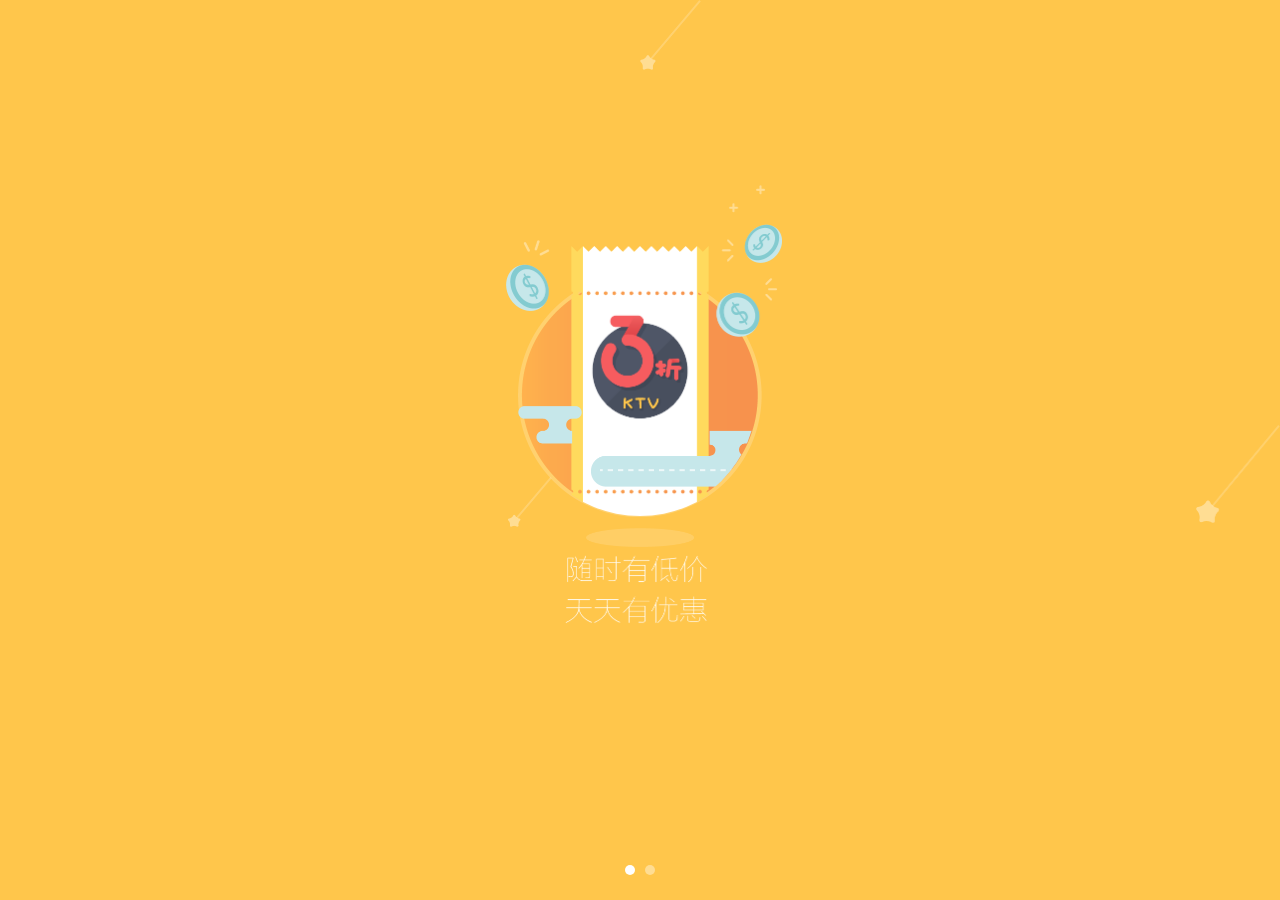
<file: Utlis/assets/index.html>
<!DOCTYPE html>
<html>

<head>
    <meta charset="utf-8">
    <meta http-equiv="X-UA-Compatible" content="IE=edge,chrome=1">
    <meta name="viewport" content="width=device-width,initial-scale=1,maximum-scale=1.0,user-scalable=0" />
    <title></title>
    <!-- <link rel="stylesheet/less" type="text/css" href="lib/styles.less">
    <script src="../../less.js" type="text/javascript"></script>
    <script src="../../less.min.js" type="text/javascript"></script> -->
    <link rel="stylesheet" type="text/css" href="./lib/main.min.css">
    <link rel="stylesheet" type="text/css" href="./lib/zepto.fullpage.css">
    <script src="./lib/zepto.min.js"></script>
    <script src="./lib/zepto.fullpage.js"></script>
    <script src="./lib/main.js"></script>
    <script type="text/javascript">
    $(document).ready(function() {
        var button = document.querySelector('button');
        button.ontouchend = function(argument) {

            buttonClick();
        }

        function buttonClick() {
             window.gohome.gotoHome();  
          //  alert(1);
        }
    })
    </script>
</head>

<body>
    <div class="wp">
        <article class="wp-inner">
            <section class="page">
                <div>
                    <div class="meteor2"></div>
                    <div class="meteor3"></div>
                    <div class="sphere">
                        <div class="coin"></div>
                        <div class="box">
                            <div class="mark"></div>
                        </div>
                        <div class="river-box">
                            <div class="river"></div>
                            <div class="place"></div>
                        </div>
                        <div class="shadow"></div>
                        <div class="meteor1"></div>
                        <div class="title"></div>
                    </div>
                </div>
            </section>
            <!-- 第二页 -->
            <section class="page">
                <div>
                    <div class="meteor2"></div>
                    <div class="meteor3"></div>
                    <div class="sphere">
                        <div class="music"></div>
                        <div class="handbox">
                            <div class="hand">
                                <div class="shake"></div>
                            </div>
                        </div>
                        <div class="shadow"></div>
                        <div class="meteor1"></div>
                        <div class="title"></div>
                        <button></button>
                    </div>
                </div>
            </section>
            <!-- 第二页结束 -->
        </article>
    </div>
    <nav>
        <li></li>
        <li class="active"></li>
    </nav>
</body>

</html>
</file>
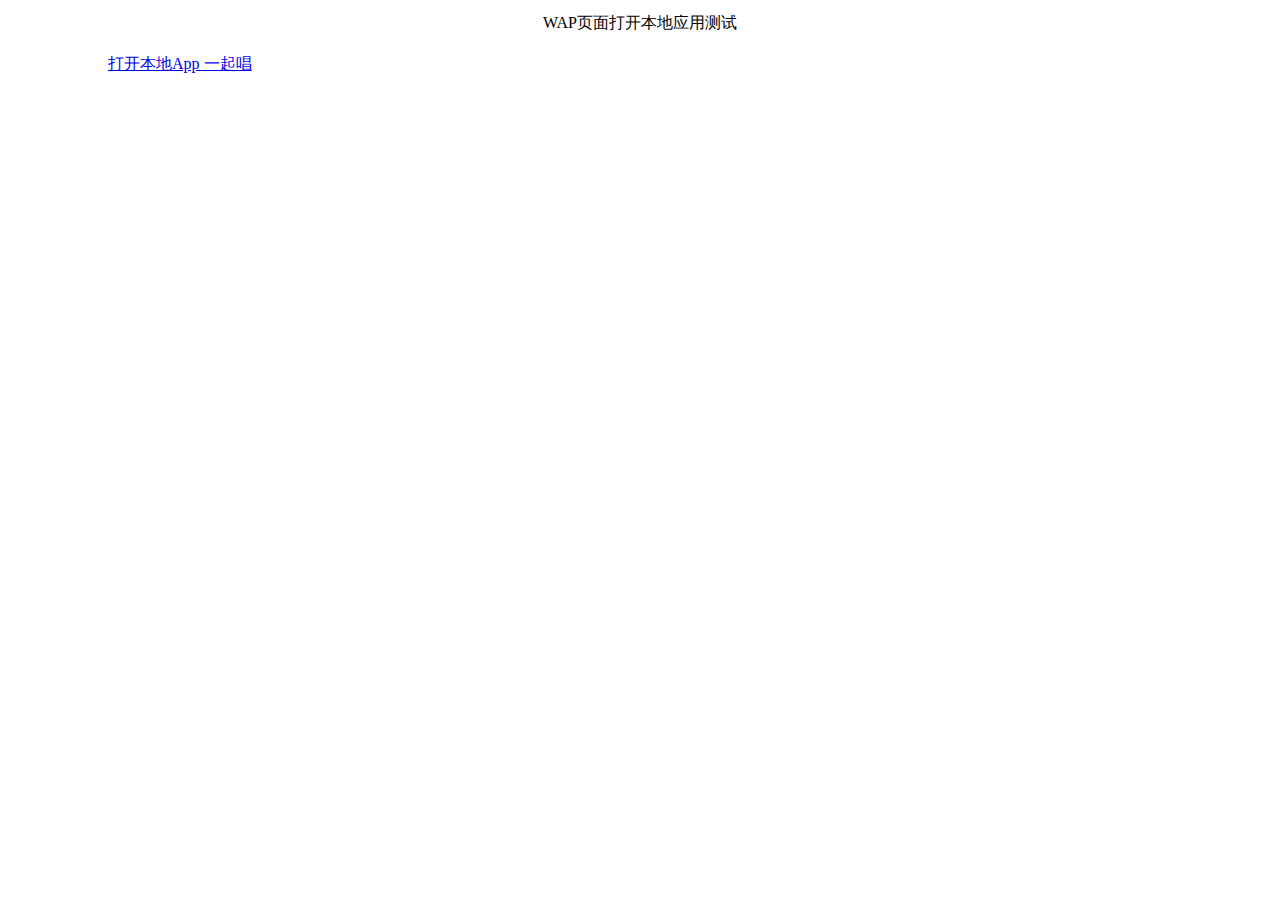
<file: assets/openapp.html>
<html>
<head>
<meta charset="utf-8" />
<meta name="viewport"
	content="width=device-width, initial-scale=1.0, maximum-scale=1.0, minimum-scale=1.0, user-scalable=0">
<title>页面打开App</title>
</head>
<body>
	<script language="javascript">
            function open_or_download_app() {
            
                if (navigator.userAgent.match(/(iPhone|iPod|iPad);?/i)) {
　　　　　　　　　　　 // 判断useragent，当前设备为ios设备
                
                } else if (navigator.userAgent.match(/android/i)) {
　　　　　　　　　　　　// 判断useragent，当前设备为android设备

　　　　　　　　　　　　window.location = "yqc://1700";　// Android端URL Schema 

				    var loadDateTime = new Date();
　　　　　　　　　　　　// 设置时间阈值，在规定时间里面没有打开对应App的话，直接去App store进行下载。
                    window.setTimeout(function() {
                        var timeOutDateTime = new Date();
                        if (timeOutDateTime - loadDateTime < 5000) {
                            window.location = "http://android.myapp.com/myapp/detail.htm?apkName=com.lohas.android";
                        } else {
                            window.close();
                        }
                    },
                    25);
                    window.location = "yqc://1700";　　// Android端URL Schema
　　　　　　　　　 } 
　　　　　　　} 
　　　　</script>
	<p style="height: 30px; line-height: 30px; text-align: center;">WAP页面打开本地应用测试</p>
	<a href="javascript:open_or_download_app();"
		style="margin: 100px 100px 100px 100px;"> 打开本地App 一起唱 </a>
</body>
</html>
</file>
<file: Utlis/assets/lib/zepto.fullpage.css>
.fullPage-wp{   
    -webkit-transform: translate3d(0,0,0);     
    transform: translate3d(0,0,0);     
}
.fullPage-wp:after {
    display: block;
    content: ' ';
    height: 0;
    clear: both;
}
.fullPage-wp.anim{
    -webkit-transition: all 500ms ease-out 0s;
    transition: all 500ms ease-out 0s; 
}
.fullPage-page{
    display: block;
    overflow: hidden;
}

.fullPage-dir-h {
    float: left;
}
</file>
<file: Utlis/assets/lib/main.min.css>
@charset "UTF-8";html,body,div,span,applet,object,iframe,h1,h2,h3,h4,h5,h6,p,blockquote,pre,a,abbr,acronym,address,big,cite,code,del,dfn,em,img,ins,kbd,q,s,samp,small,strike,strong,sub,sup,tt,var,b,u,i,center,dl,dt,dd,ol,ul,li,fieldset,form,label,legend,table,caption,tbody,tfoot,thead,tr,th,td,article,aside,canvas,details,embed,figure,figcaption,footer,header,hgroup,menu,nav,output,ruby,section,summary,time,mark,audio,video{box-sizing:border-box;margin:0;padding:0;outline:0;font:inherit;font-size:62.5%;-webkit-user-select:none;-webkit-appearance:none}
body{font-family:Arial,Tahoma,sans-serif;line-height:1}ol,ul,li{list-style:none}.shadow{position:absolute;bottom:-60px;width:216px;height:37px;left:50%;margin:0 0 0 -108px}html,body{background: #ffc64b;}
.title{width:305px;height:145px;position:absolute;left:50%;bottom:-220px;margin:0 0 0 -152.5px}article section:first-of-type{background:#ffc64b}article section:first-of-type>div{width:100%;height:100%;overflow:hidden;position:relative}
article section:first-of-type>div .meteor2{width:121px;height:140px;position:absolute;top:0;left:50%;background:url('icons/pa3.png') no-repeat;zoom:.5}
article section:first-of-type>div .meteor3{width:169px;height:195px;position:absolute;top:50%;right:0;margin:-50px 0 0 0;background:url('icons/pa2.png') no-repeat;zoom:.5}
article section:first-of-type>div .sphere{width:488px;height:488px;position:absolute;top:50%;left:50%;margin:-355px 0 0 -244px;background:url('icons/pa5.png') no-repeat;zoom:.5;overflow:visible}
article section:first-of-type>div .sphere .coin{width:553px;height:304px;position:absolute;top:-190px;left:-25px;background:url('icons/pa10.png') no-repeat;opacity:0;transition:all .3s}
article section:first-of-type>div .sphere .box{width:488px;height:789px;border-bottom-left-radius:488px;border-bottom-right-radius:488px;position:absolute;left:0;bottom:2px;overflow:hidden;z-index:100}
article section:first-of-type>div .sphere .box .mark{position:absolute;width:277px;height:565px;background:url('icons/pa8.png') no-repeat;left:50%;bottom:-250px;margin:0 0 0 -138.5px;transition:all .6s;z-index:90}
article section:first-of-type>div .sphere .river-box{height:100%;width:600px;border-top-right-radius:488px;border-bottom-right-radius:488px;position:absolute;right:10px;top:0;overflow:hidden;z-index:130}
article section:first-of-type>div .sphere .river-box .river{width:478px;height:161px;position:absolute;bottom:60px;right:1px;background:url('icons/pa4.png') no-repeat;z-index:120}
article section:first-of-type>div .sphere .river-box .place{width:294px;height:194px;position:absolute;bottom:170px;right:150px;background:url('icons/pa9.png') no-repeat;opacity:0;z-index:130}
article section:first-of-type>div .sphere .shadow{position:absolute;bottom:-60px;width:216px;height:37px;left:50%;margin:0 0 0 -108px;background:url('icons/pa7.png') no-repeat}
article section:first-of-type>div .sphere .meteor1{width:87px;height:100px;position:absolute;bottom:-20px;left:-20px;background:url('icons/pa1.png') no-repeat}
article section:first-of-type>div .sphere .title{width:305px;height:145px;position:absolute;left:50%;bottom:-220px;margin:0 0 0 -152.5px;background:url('icons/pa6.png') no-repeat}
article section:nth-of-type(2){background:#83cbd0;position:relative}article section:nth-of-type(2)>div{width:100%;height:100%;overflow:hidden;position:relative}
article section:nth-of-type(2)>div .meteor2{width:121px;height:140px;position:absolute;top:0;left:40%;background:url('icons/pa3.png') no-repeat;zoom:.5}
article section:nth-of-type(2)>div .meteor3{width:87px;height:100px;position:absolute;top:70%;right:0;margin:-50px 0 0 0;background:url('icons/pa1.png') no-repeat;zoom:.5;z-index: 999;}
article section:nth-of-type(2)>div .sphere{width:488px;height:488px;position:absolute;background:url('icons/pa16.png') no-repeat;zoom:.5;top:50%;left:50%;margin:-355px 0 0 -244px;z-index:150}
article section:nth-of-type(2)>div .sphere .music{width:127px;height:191px;position:absolute;top:-160px;right:-30px;background:url('icons/pa21.png') no-repeat;opacity:0}
article section:nth-of-type(2)>div .sphere .handbox{width:688px;height:688px;position:absolute;bottom:0;left:-100px;border-bottom-left-radius:688px;border-bottom-right-radius:688px;overflow:hidden;z-index:100}
article section:nth-of-type(2)>div .sphere .handbox .hand{width:338px;height:577px;position:absolute;left:50%;bottom:-45px;margin:0 0 0 -169px;transition:all .3s;transform:rotate(15deg);transform-origin:50% 100%;-webkit-transform:rotate(15deg);-webkit-transform-origin:50% 100%;background:url('icons/pa19.png') no-repeat;z-index:80}
article section:nth-of-type(2)>div .sphere .handbox .hand .shake{width:441px;height:216px;position:absolute;left:-55px;bottom:210px;background:url('icons/pa22.png') no-repeat}
article section:nth-of-type(2)>div .sphere .shadow{width:647px;height:219px;position:absolute;z-index:200;bottom:-75px;left:50%;margin:0 0 0 -323.5px;background:url('icons/pa23.png') no-repeat}
article section:nth-of-type(2)>div .sphere .meteor1{width:169px;height:195px;position:absolute;bottom:-105px;left:-105px;z-index:300;background:url('icons/pa2.png') no-repeat}
article section:nth-of-type(2)>div .sphere .title{width:305px;height:145px;position:absolute;left:50%;bottom:-220px;margin:0 0 0 -152.5px;background:url('icons/pa17.png') no-repeat}
article section:nth-of-type(2)>div .sphere button{position:absolute;display:block;width:244px;height:83px;border:0;outline:0;background:url('icons/pa20.png') no-repeat;left:50%;bottom:-320px;margin:0 0 0 -122px}
nav{width:30px;height:25px;position:absolute;left:50%;bottom:10px;margin:0 0 0 -15px}nav li{display:inline-block;width:10px;height:10px;border-radius:50px;float:left;background:#fff;transition:all .5s}
nav li:first-of-type{margin:0 10px 0 0}nav .active{opacity:.4}.wp{position:absolute;top:0;left:0;right:0;bottom:0;overflow:hidden}@keyframes roll-clockwise{70%{bottom:45px;opacity:1}
100%{bottom:65px;opacity:1}}@-webkit-keyframes roll-clockwise{70%{bottom:45px;opacity:1}100%{bottom:65px;opacity:1}}@keyframes shan{33%{opacity:1}66%{opacity:0}
100%{opacity:1}}@-webkit-keyframes shan{33%{opacity:1}66%{opacity:0}100%{opacity:1}}
</file>
